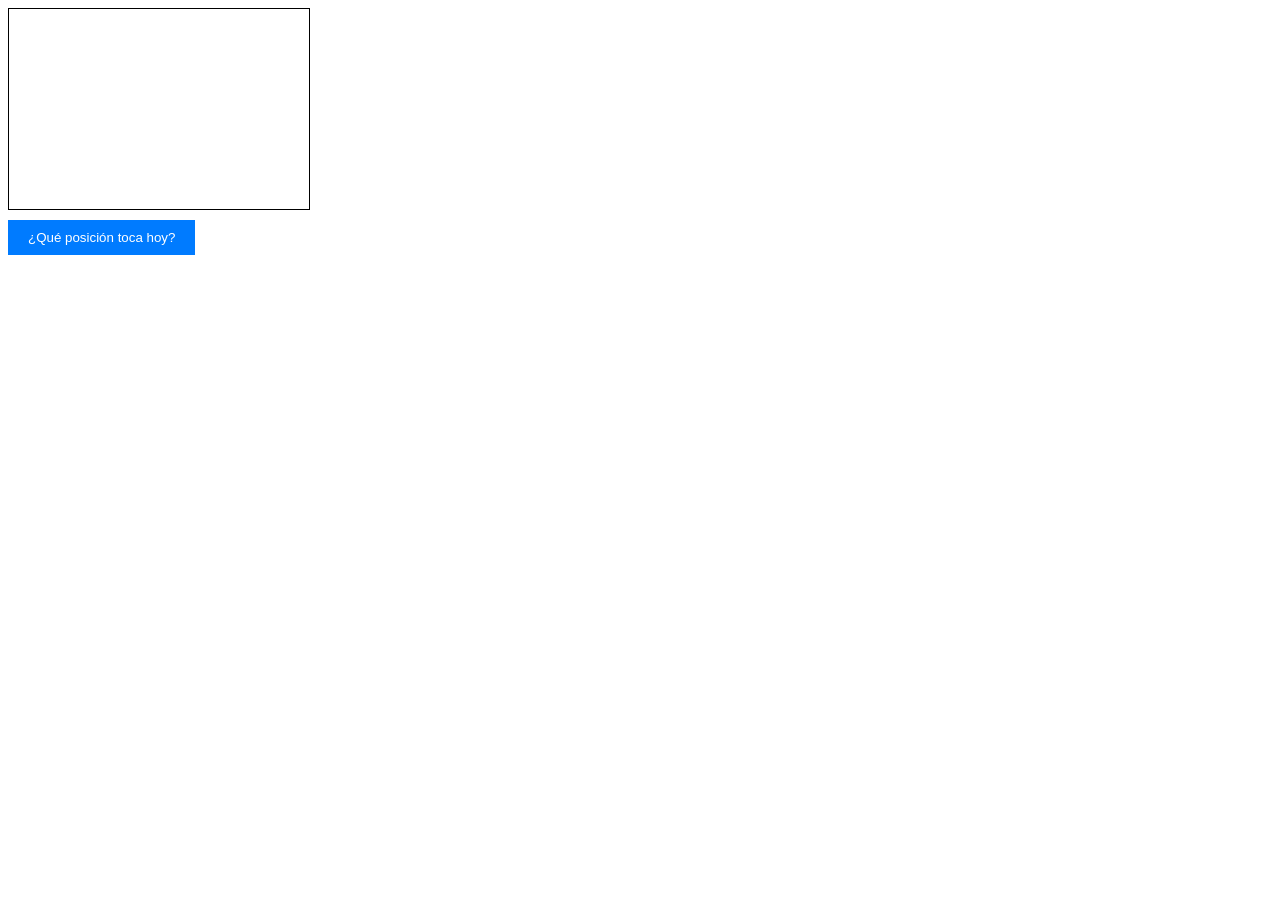
<file: sexobaño.html>
<!DOCTYPE html>
<html lang="es">
<head>
    <meta charset="UTF-8">
    <meta name="viewport" content="width=device-width, initial-scale=1.0">
    <title>Sexo Baño</title>
    <link rel="stylesheet" href="css/sexobaño.css">
</head>
<body>
    <div id="image-container"></div>
    <button id="position-button">¿Qué posición toca hoy?</button>
    <script src="js/sexobaño.js"></script>
</body>
</html>
</file>
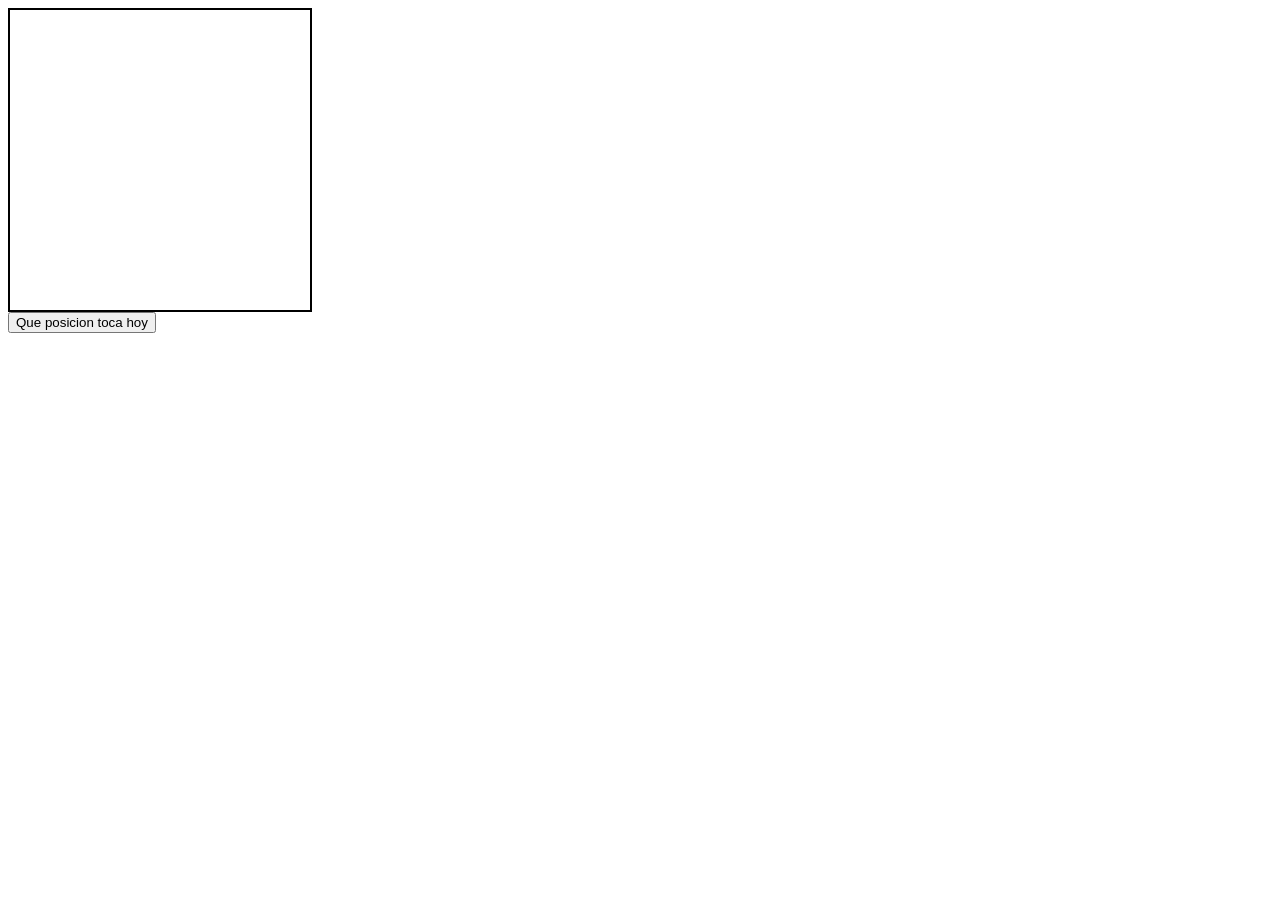
<file: sexocama.html>
<!DOCTYPE html>
<html lang="es">
<head>
  <meta charset="UTF-8">
  <title>Imagen aleatoria</title>
</head>
<body>

  <!-- CUADRO EN BLANCO -->
  <div id="cuadro" style="width:300px;height:300px;border:2px solid black;"></div>

  <!-- BOTÓN -->
  <button id="boton">Que posicion toca hoy</button>

  <script src="js/sexocama.js"></script>
</body>
</html>
</file>
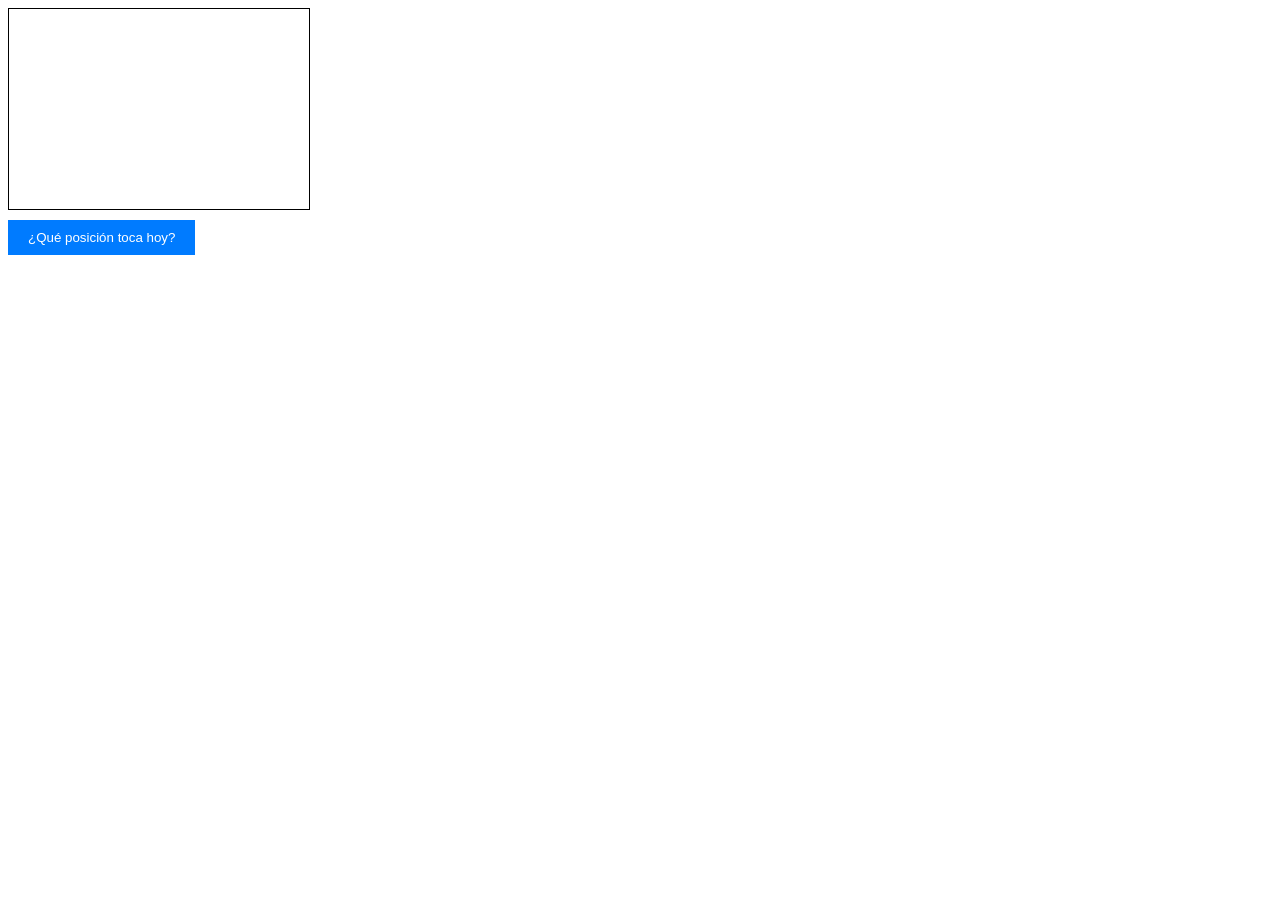
<file: sexocoche.html>
<!DOCTYPE html>
<html lang="es">
<head>
    <meta charset="UTF-8">
    <meta name="viewport" content="width=device-width, initial-scale=1.0">
    <title>Sexo Coche</title>
    <link rel="stylesheet" href="css/sexocoche.css">
</head>
<body>
    <div id="image-container"></div>
    <button id="position-button">¿Qué posición toca hoy?</button>
    <script src="js/sexocoche.js"></script>
</body>
</html>
</file>
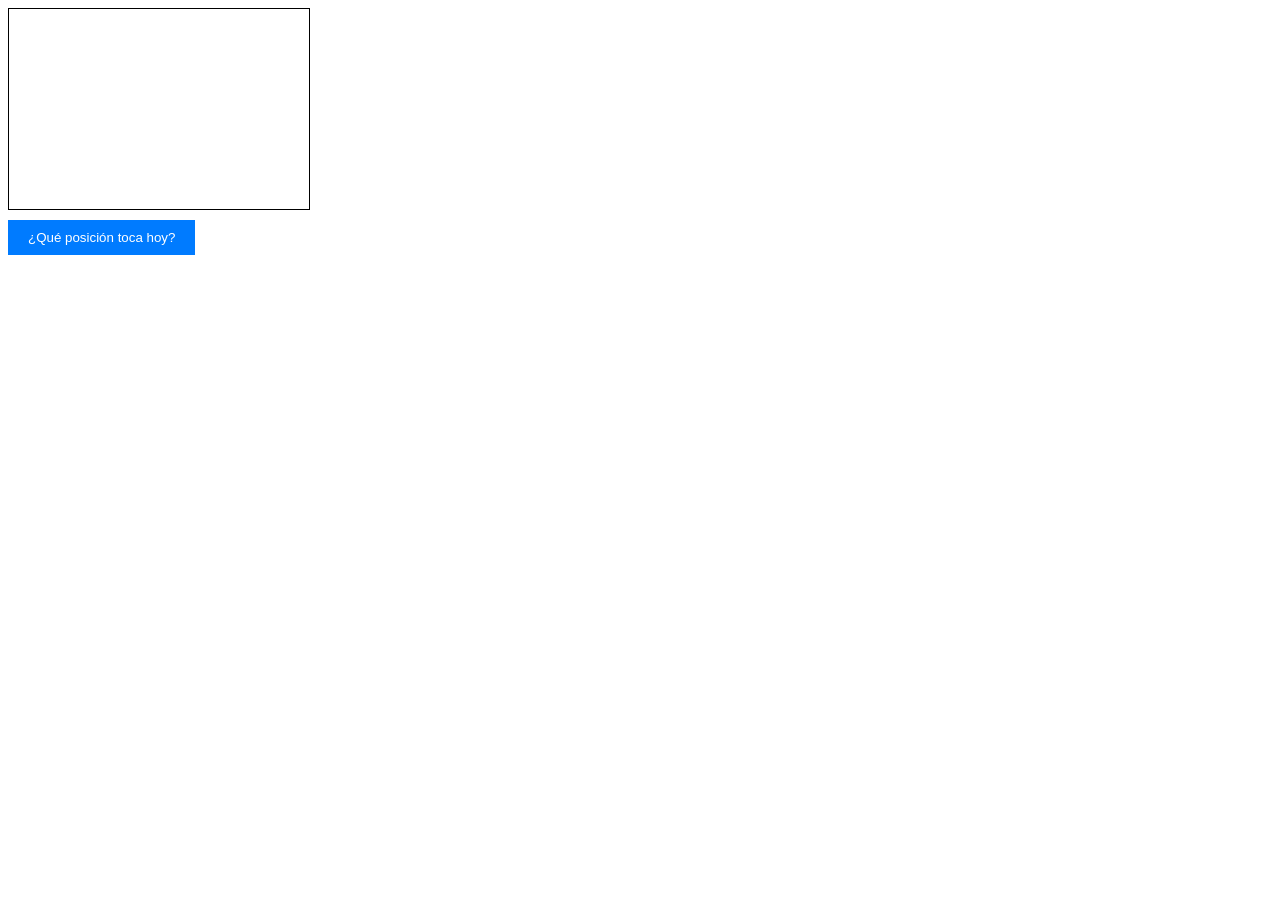
<file: sexomesa.html>
<!DOCTYPE html>
<html lang="es">
<head>
    <meta charset="UTF-8">
    <meta name="viewport" content="width=device-width, initial-scale=1.0">
    <title>Sexo Mesa</title>
    <link rel="stylesheet" href="css/sexomesa.css">
</head>
<body>
    <div id="image-container"></div>
    <button id="position-button">¿Qué posición toca hoy?</button>
    <script src="js/sexomesa.js"></script>
</body>
</html>
</file>
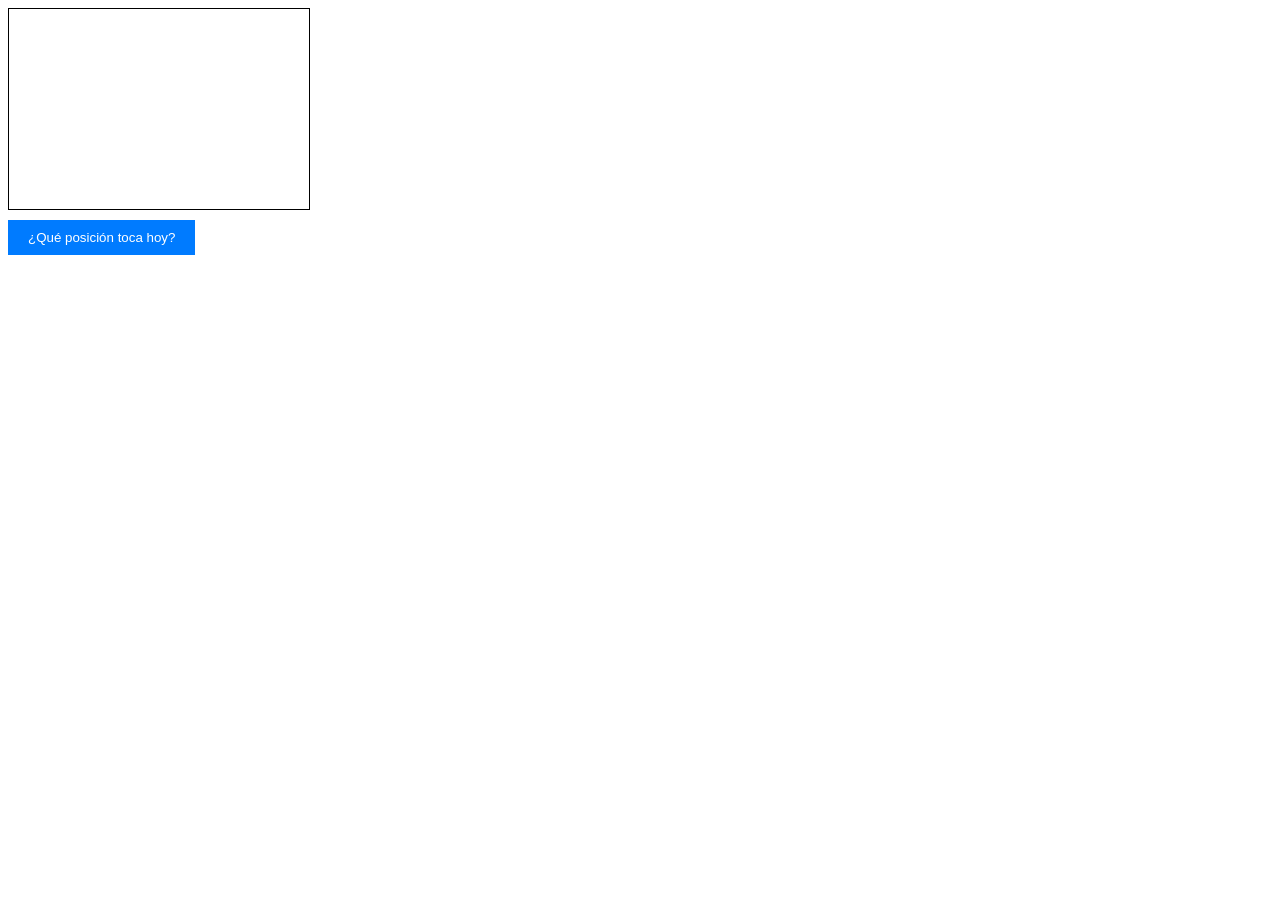
<file: sexosilla.html>
<!DOCTYPE html>
<html lang="es">
<head>
    <meta charset="UTF-8">
    <meta name="viewport" content="width=device-width, initial-scale=1.0">
    <title>Sexo Silla</title>
    <link rel="stylesheet" href="css/sexosilla.css">
</head>
<body>
    <div id="image-container"></div>
    <button id="position-button">¿Qué posición toca hoy?</button>
    <script src="js/sexosilla.js"></script>
</body>
</html>
</file>
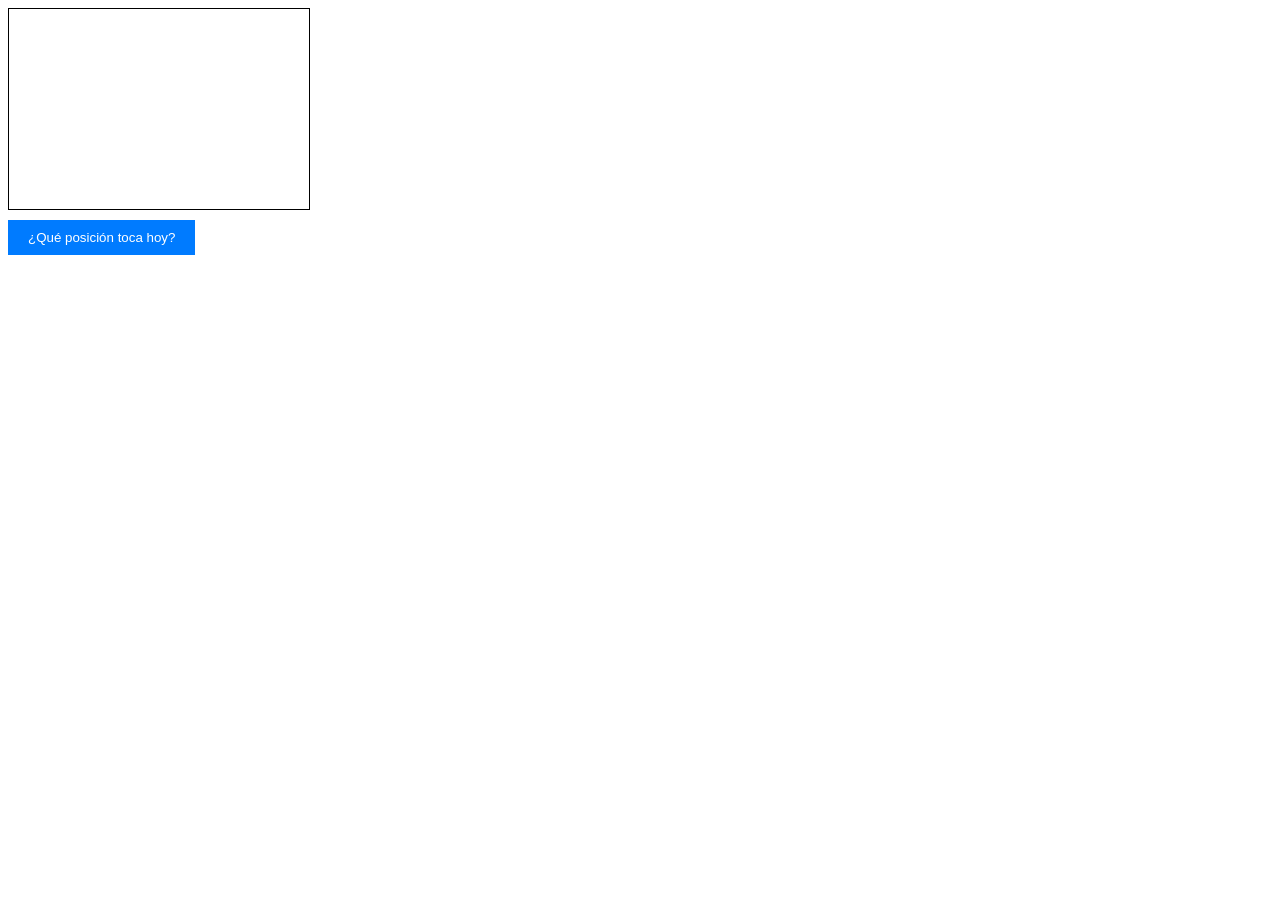
<file: sexosofa.html>
<!DOCTYPE html>
<html lang="es">
<head>
    <meta charset="UTF-8">
    <meta name="viewport" content="width=device-width, initial-scale=1.0">
    <title>Sexo Sofa</title>
    <link rel="stylesheet" href="css/sexosofa.css">
</head>
<body>
    <div id="image-container"></div>
    <button id="position-button">¿Qué posición toca hoy?</button>
    <script src="js/sexosofa.js"></script>
</body>
</html>
</file>
<file: css/sexobaño.css>
#image-container {
    width: 300px;
    height: 200px;
    border: 1px solid #000;
    margin-bottom: 10px;
}

#position-button {
    padding: 10px 20px;
    background-color: #007BFF;
    color: white;
    border: none;
    cursor: pointer;
}

#position-button:hover {
    background-color: #0056b3;
}
</file>
<file: css/sexocoche.css>
#image-container {
    width: 300px;
    height: 200px;
    border: 1px solid #000;
    margin-bottom: 10px;
}

#position-button {
    padding: 10px 20px;
    background-color: #007BFF;
    color: white;
    border: none;
    cursor: pointer;
}

#position-button:hover {
    background-color: #0056b3;
}
</file>
<file: css/sexomesa.css>
#image-container {
    width: 300px;
    height: 200px;
    border: 1px solid #000;
    margin-bottom: 10px;
}

#position-button {
    padding: 10px 20px;
    background-color: #007BFF;
    color: white;
    border: none;
    cursor: pointer;
}

#position-button:hover {
    background-color: #0056b3;
}
</file>
<file: css/sexosilla.css>
#image-container {
    width: 300px;
    height: 200px;
    border: 1px solid #000;
    margin-bottom: 10px;
}

#position-button {
    padding: 10px 20px;
    background-color: #007BFF;
    color: white;
    border: none;
    cursor: pointer;
}

#position-button:hover {
    background-color: #0056b3;
}
</file>
<file: css/sexosofa.css>
#image-container {
    width: 300px;
    height: 200px;
    border: 1px solid #000;
    margin-bottom: 10px;
}

#position-button {
    padding: 10px 20px;
    background-color: #007BFF;
    color: white;
    border: none;
    cursor: pointer;
}

#position-button:hover {
    background-color: #0056b3;
}
</file>
